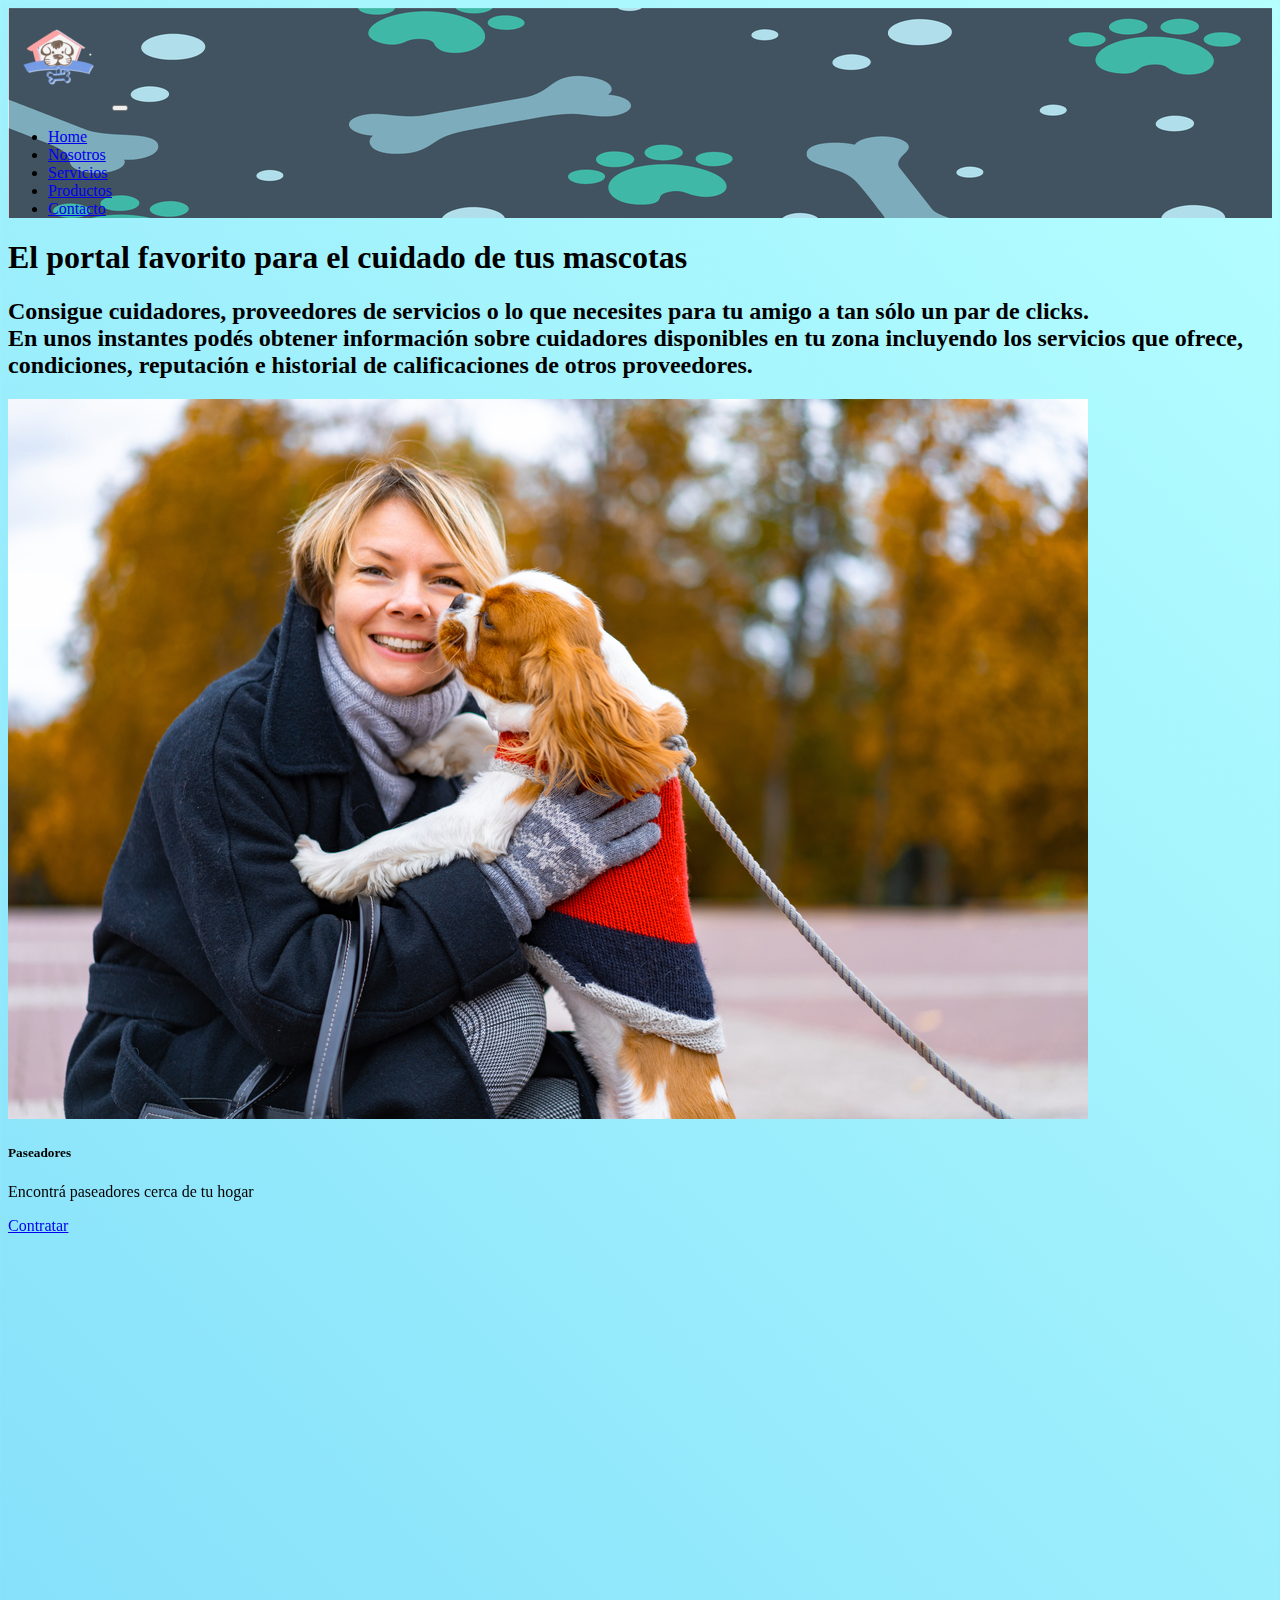
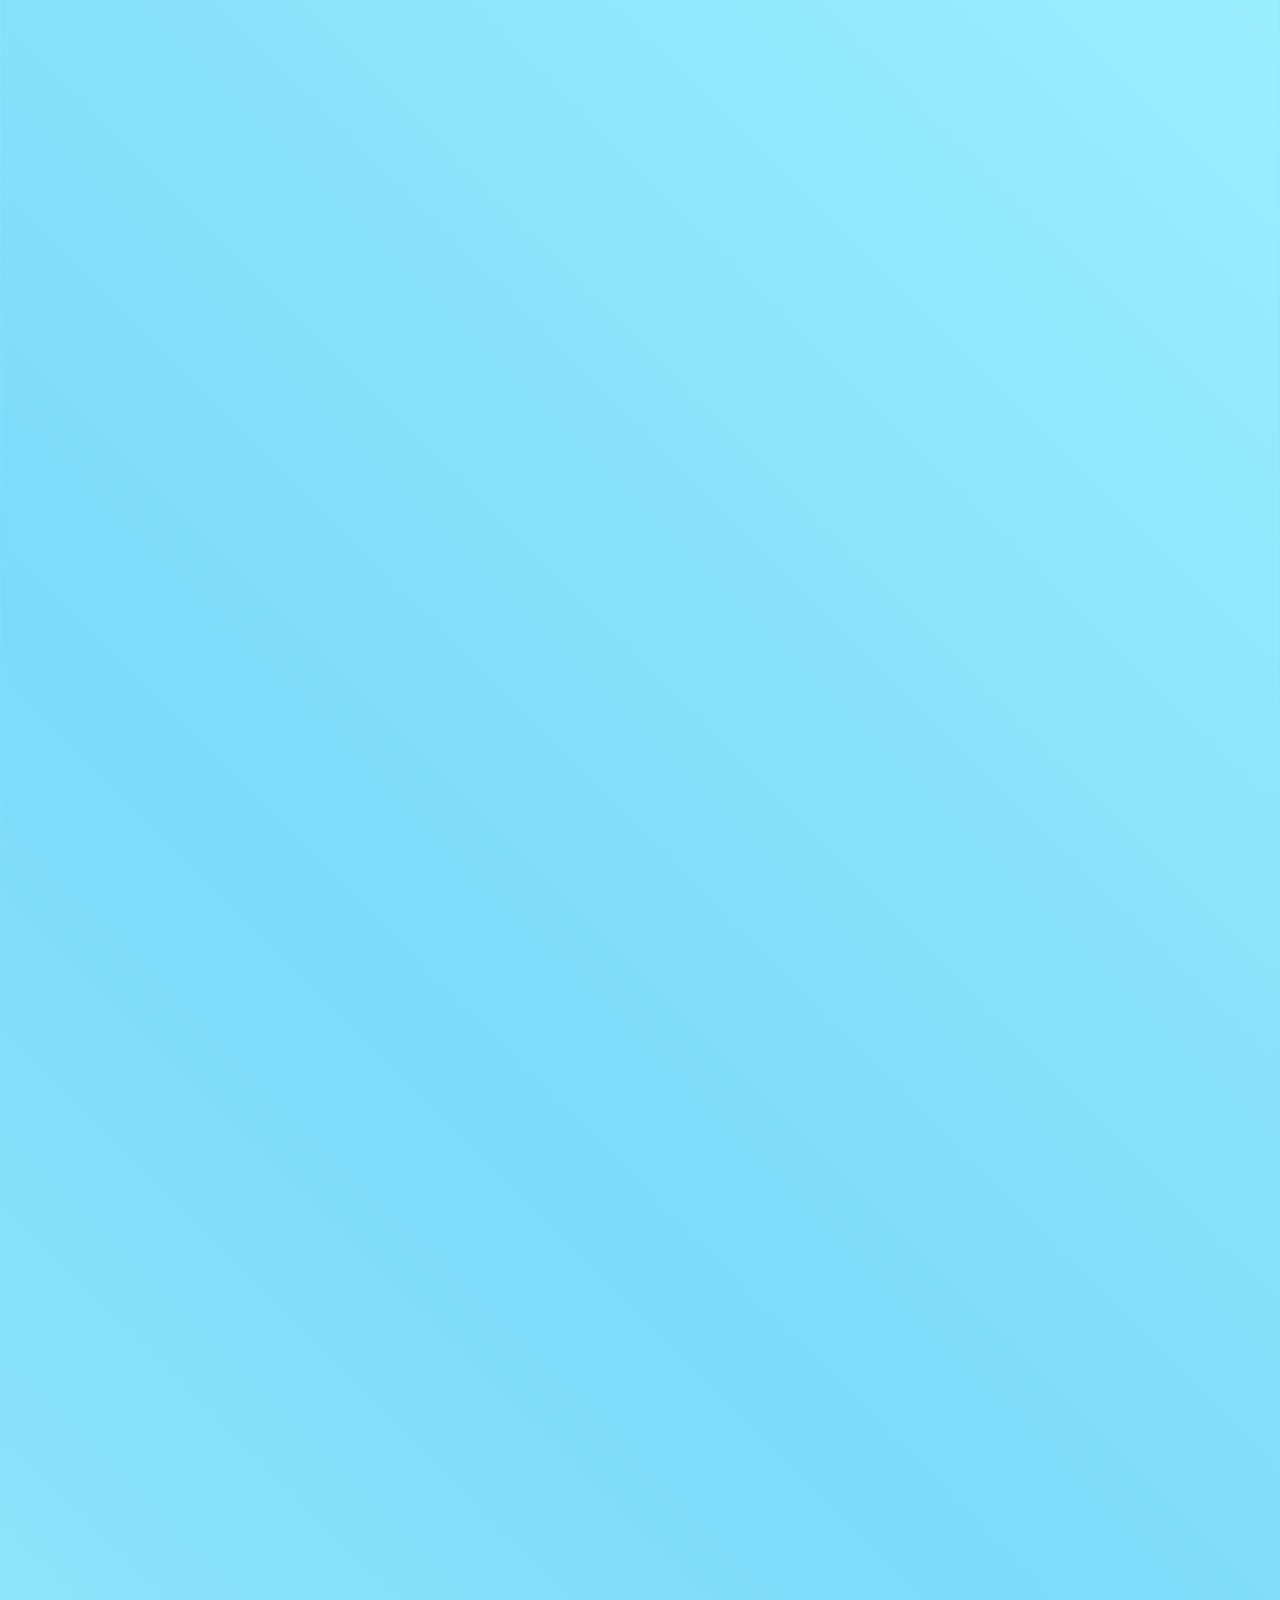
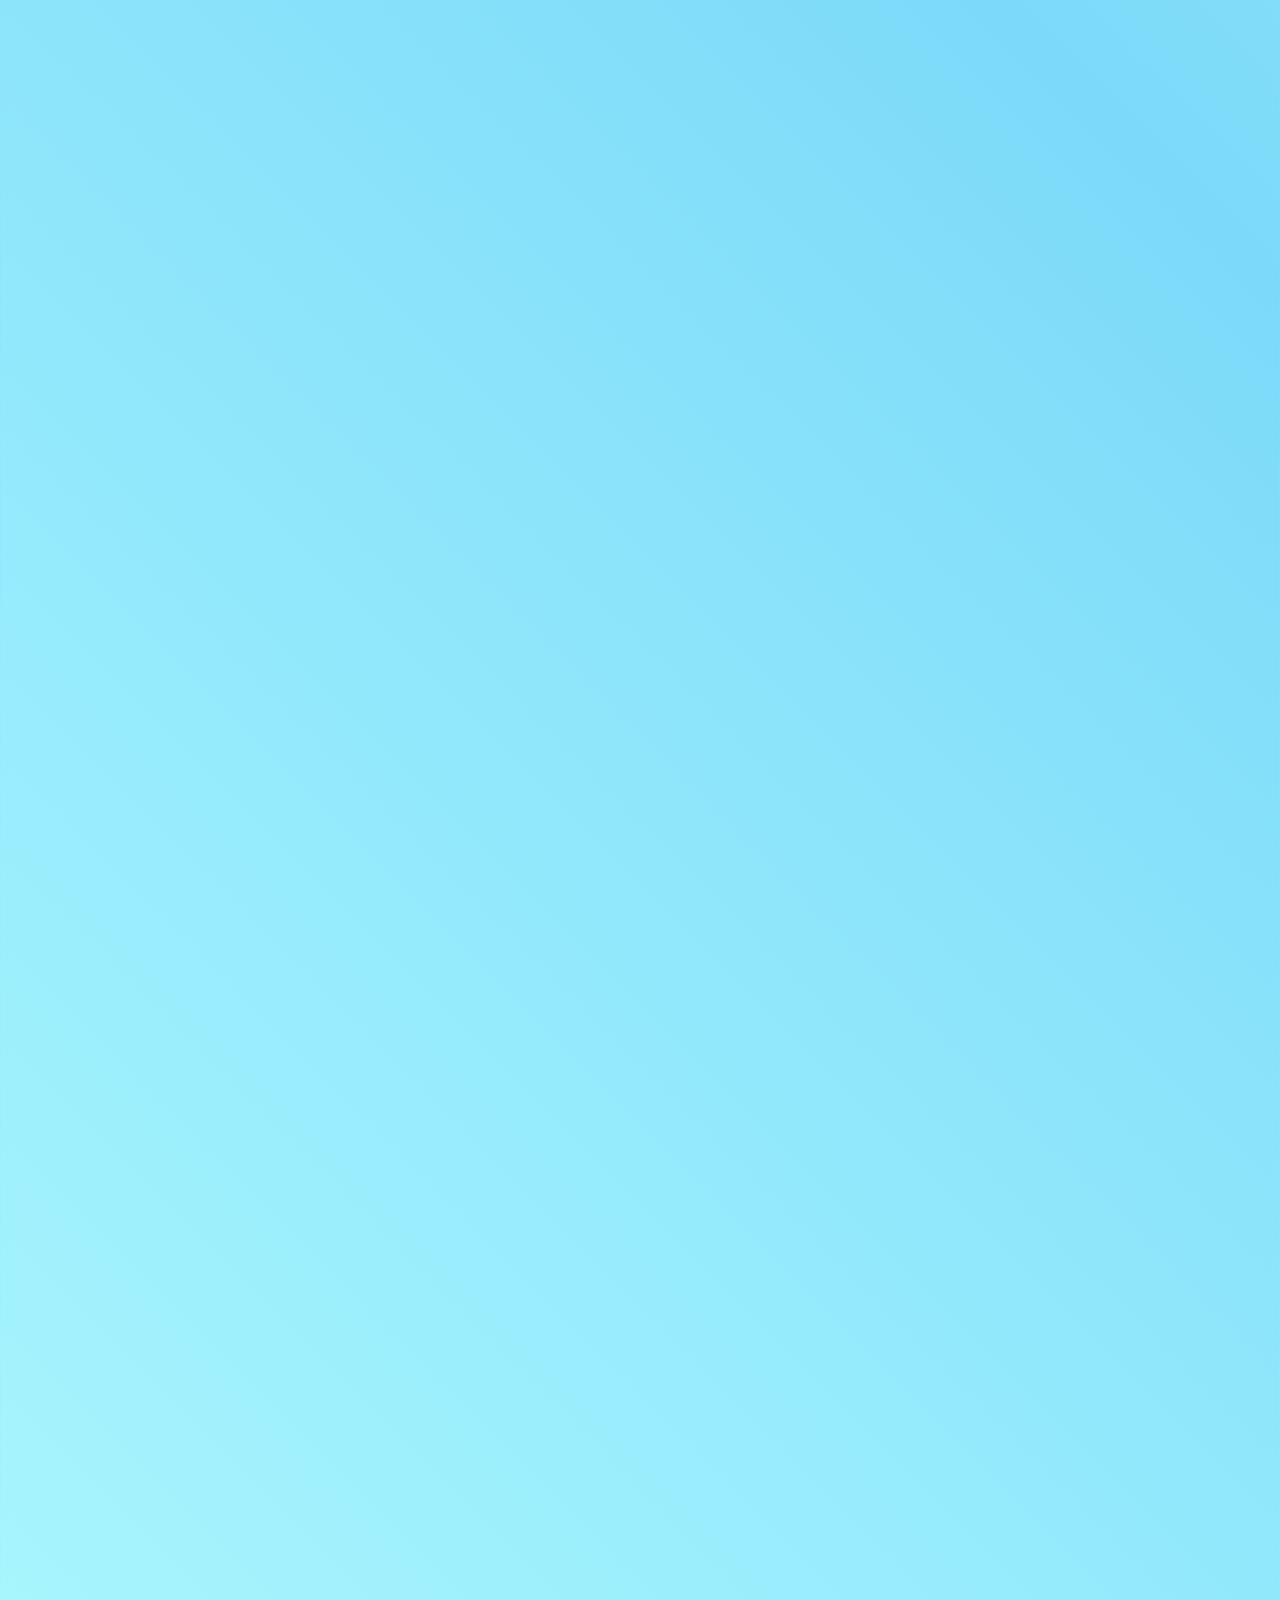
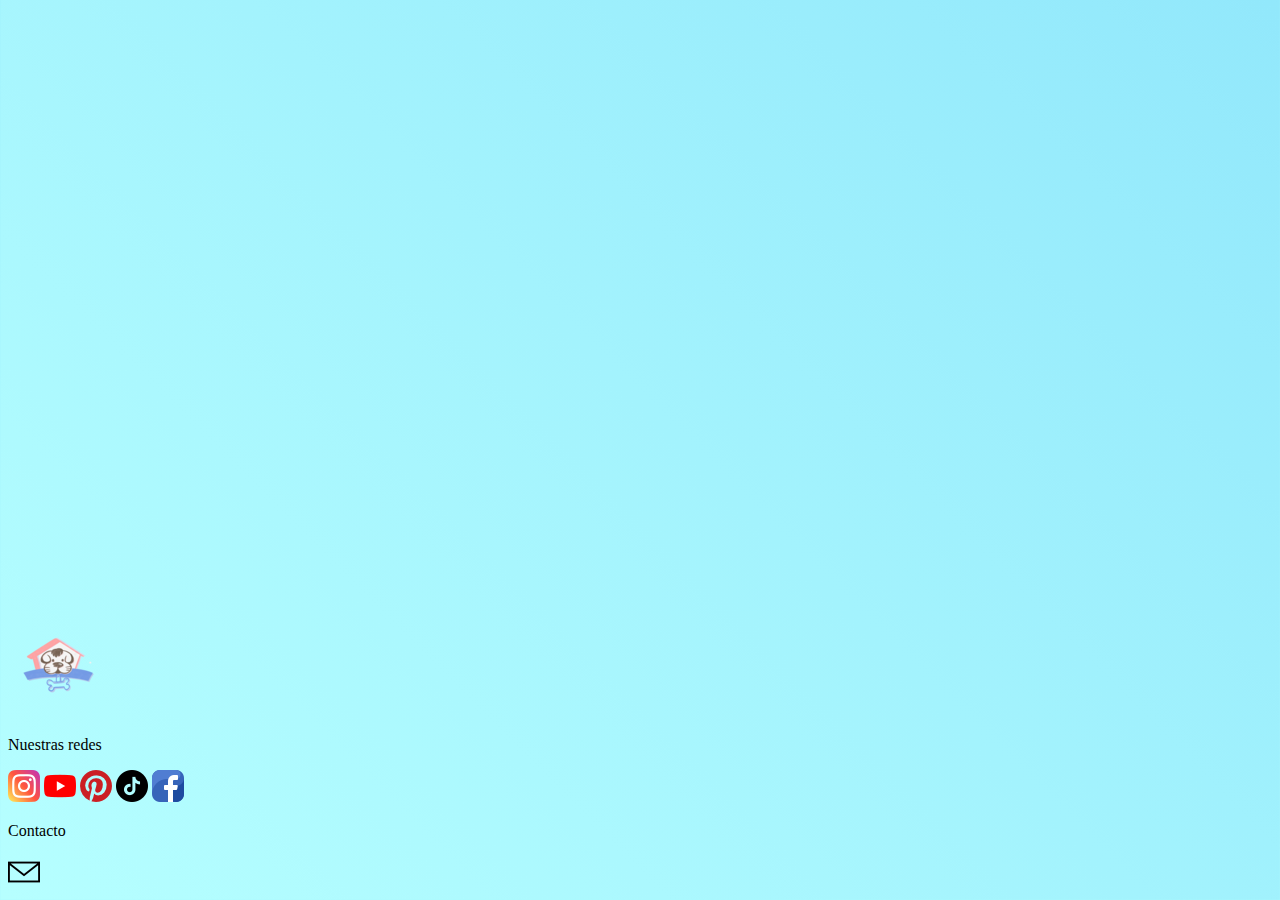
<file: index.html>
<!DOCTYPE html>
<html lang="es">

<head>
	<meta charset="UTF-8">
	<meta name="viewport" content="width=device-width, initial-scale=1.0">
	<link rel="icon" href="assets/img/favicon.png" type="image/png" />
	<link href="https://unpkg.com/aos@2.3.1/dist/aos.css" rel="stylesheet">
	<link href="https://cdn.jsdelivr.net/npm/bootstrap@5.1.3/dist/css/bootstrap.min.css" rel="stylesheet"
		integrity="sha384-1BmE4kWBq78iYhFldvKuhfTAU6auU8tT94WrHftjDbrCEXSU1oBoqyl2QvZ6jIW3" crossorigin="anonymous">
	<link rel="stylesheet" href="css/estilo.css" />
	<title>MASCOTASAPP</title>
</head>

<body>
	<header>
		<div class="container-fluid">
			<nav class="navbar navbar-expand-lg navbar-light">
				<div class="container-fluid">
					<a class="navbar-brand" href="#"><img src="assets/img/logo.png" alt="logotipo"></a>
					<button class="navbar-toggler" type="button" data-bs-toggle="collapse"
						data-bs-target="#navbarSupportedContent" aria-controls="navbarSupportedContent"
						aria-expanded="false" aria-label="Toggle navigation">
						<span class="navbar-toggler-icon"></span>
					</button>
					<div class="collapse navbar-collapse text-end" id="navbarSupportedContent">
						<ul class="navbar-nav me-auto mb-2 mb-lg-0">
							<li class="nav-item">
								<a class="nav-link active" aria-current="page" href="#">Home</a>
							</li>
							<li class="nav-item">
								<a class="nav-link active" href="pages/nosotros.html">Nosotros</a>
							</li>
							<li class="nav-item dropdown">
								<a class="nav-link active" href="pages/servicios.html">Servicios</a>
							<li class="nav-item">
								<a class="nav-link active" aria-current="page" href="pages/productos.html">Productos</a>
							</li>
							<li class="nav-item">
								<a class="nav-link active" aria-current="page" href="pages/contacto.html">Contacto</a>
							</li>
						</ul>
					</div>
				</div>
			</nav>
		</div>
	</header>




	<article class="mb-5 mt-5">
		<h1 class="text-center">El portal favorito para el cuidado de tus mascotas</h1>
		<h2 class="display-6 text-center">Consigue cuidadores, proveedores de servicios o lo que necesites para tu amigo
			a tan sólo un par de clicks. <br>En unos instantes podés obtener información sobre cuidadores disponibles en
			tu zona incluyendo los servicios que ofrece, condiciones, reputación e historial de calificaciones de otros
			proveedores.</h2>
	</article>


	<main>
		<div class="container mt-5 mb-5">
			<div class="row">
				<div class="col-12 col-lg-4">
					<div data-aos="fade-right">
						<div class="card m-1 bg-info">
							<img src="assets/img/walkingdog.jpg" alt="paseadores"></a>
							<div class="card-body">
								<h5 class="card-title">Paseadores</h5>
								<p class="card-text">Encontrá paseadores cerca de tu hogar</p>
								<a href="#" class="btn btn-primary">Contratar</a>
							</div>
						</div>
					</div>
				</div>

				<div class="col-12 col-lg-4">
					<div data-aos="flip-up">
						<div class="card m-1 bg-info">
							<img src="assets/img/header2.jpg" alt="guarderias"></a>
							<div class="card-body">
								<h5 class="card-title">Guarderías de mascotas</h5>
								<p class="card-text">Encontrá guarderias cerca de tu hogar</p>
								<a href="#" class="btn btn-primary">Contratar</a>
							</div>
						</div>
					</div>
				</div>

				<div class="col-12 col-lg-4">
					<div data-aos="fade-left">
						<div class="card m-1 bg-info">
							<img src="assets/img/vet.jpg" alt="veterinario"></a>
							<div class="card-body">
								<h5 class="card-title">Servicio veterinario 24hs</h5>
								<p class="card-text">Encontrá veterinario cerca de tu hogar</p>
								<a href="#" class="btn btn-primary">Contratar</a>
							</div>
						</div>
					</div>
				</div>


				<div class="container mt-5 mb-5">
					<div class="row">
						<div class="col-12 col-lg-4">
							<div data-aos="fade-up-right">
								<div class="card m-1 bg-info">
									<img src="assets/img/travelingdog.jpg" alt="paseadores"></a>
									<div class="card-body">
										<h5 class="card-title">Servicio de traslado animal</h5>
										<p class="card-text">Ubica traslado de mascotas cerca de tu hogar</p>
										<a href="#" class="btn btn-primary">Contratar</a>
									</div>
								</div>
							</div>
						</div>



						<div class="col-12 col-lg-4">
							<div data-aos="flip-up">
								<div class="card m-1 bg-info">
									<img src="assets/img/buyingwithdog.jpg" alt="paseadores"></a>
									<div class="card-body">
										<h5 class="card-title">Tiendas en tu ciudad</h5>
										<p class="card-text">Encontrá las tiendas favoritas cerca de tu hogar</p>
										<a href="#" class="btn btn-primary">Contratar</a>
									</div>
								</div>
							</div>
						</div>

						<div class="col-12 col-lg-4">
							<div data-aos="fade-up-left">
								<div class="card m-1 bg-info">
									<img src="assets/img/petgrooming.jpg" alt="paseadores"></a>
									<div class="card-body">
										<h5 class="card-title">Peluquerías y grooming</h5>
										<p class="card-text">Encontrá peluquerías de cerca de tu hogar</p>
										<a href="#" class="btn btn-primary">Contratar</a>
									</div>
								</div>
							</div>
						</div>
	</main>


	<footer>
		<div class="container-fluid text-center">
			<div class="row">
				<div class="col-12 col-lg-4">
					<a href="#"><img src="assets/img/logo.png" alt="logotipo"></a>
				</div>



				<div class="col-12 col-lg-4">
					<p class="display-6 text-center">Nuestras redes</p>
					<div class="text-center">
						<a href="https://www.instagram.com" target="_blank"><img src="assets/img/instagram.png"
								alt="rrss"></a>
						<a href="https://www.youtube.com" target="_blank"><img src="assets/img/youtube.png"
								alt="rrss"></a>
						<a href="https://www.pinterest.com" target="_blank"><img src="assets/img/pinterest.png"
								alt="rrss"></a>
						<a href="https://www.tiktok.com" target="_blank"><img src="assets/img/tik-tok.png"
								alt="rrss"></a>
						<a href="https://www.facebook.com" target="_blank"><img src="assets/img/facebook.png"
								alt="rrss"></a>
					</div>
				</div>




				<div class="col-12 col-lg-4 text-center">
					<p class="display-6 text-center">Contacto</p>
					<a href="https://login.microsoftonline.com/" target="_blank">
						<img src="assets/img/envelope.png" alt="logomail"></a>
				</div>

			</div>
		</div>
	</footer>
	<script src="https://unpkg.com/aos@2.3.1/dist/aos.js"></script>
	<script>
		AOS.init();
	</script>
	<script src="https://cdn.jsdelivr.net/npm/bootstrap@5.1.3/dist/js/bootstrap.bundle.min.js"
		integrity="sha384-ka7Sk0Gln4gmtz2MlQnikT1wXgYsOg+OMhuP+IlRH9sENBO0LRn5q+8nbTov4+1p"
		crossorigin="anonymous"></script>
</body>

</html>
</file>
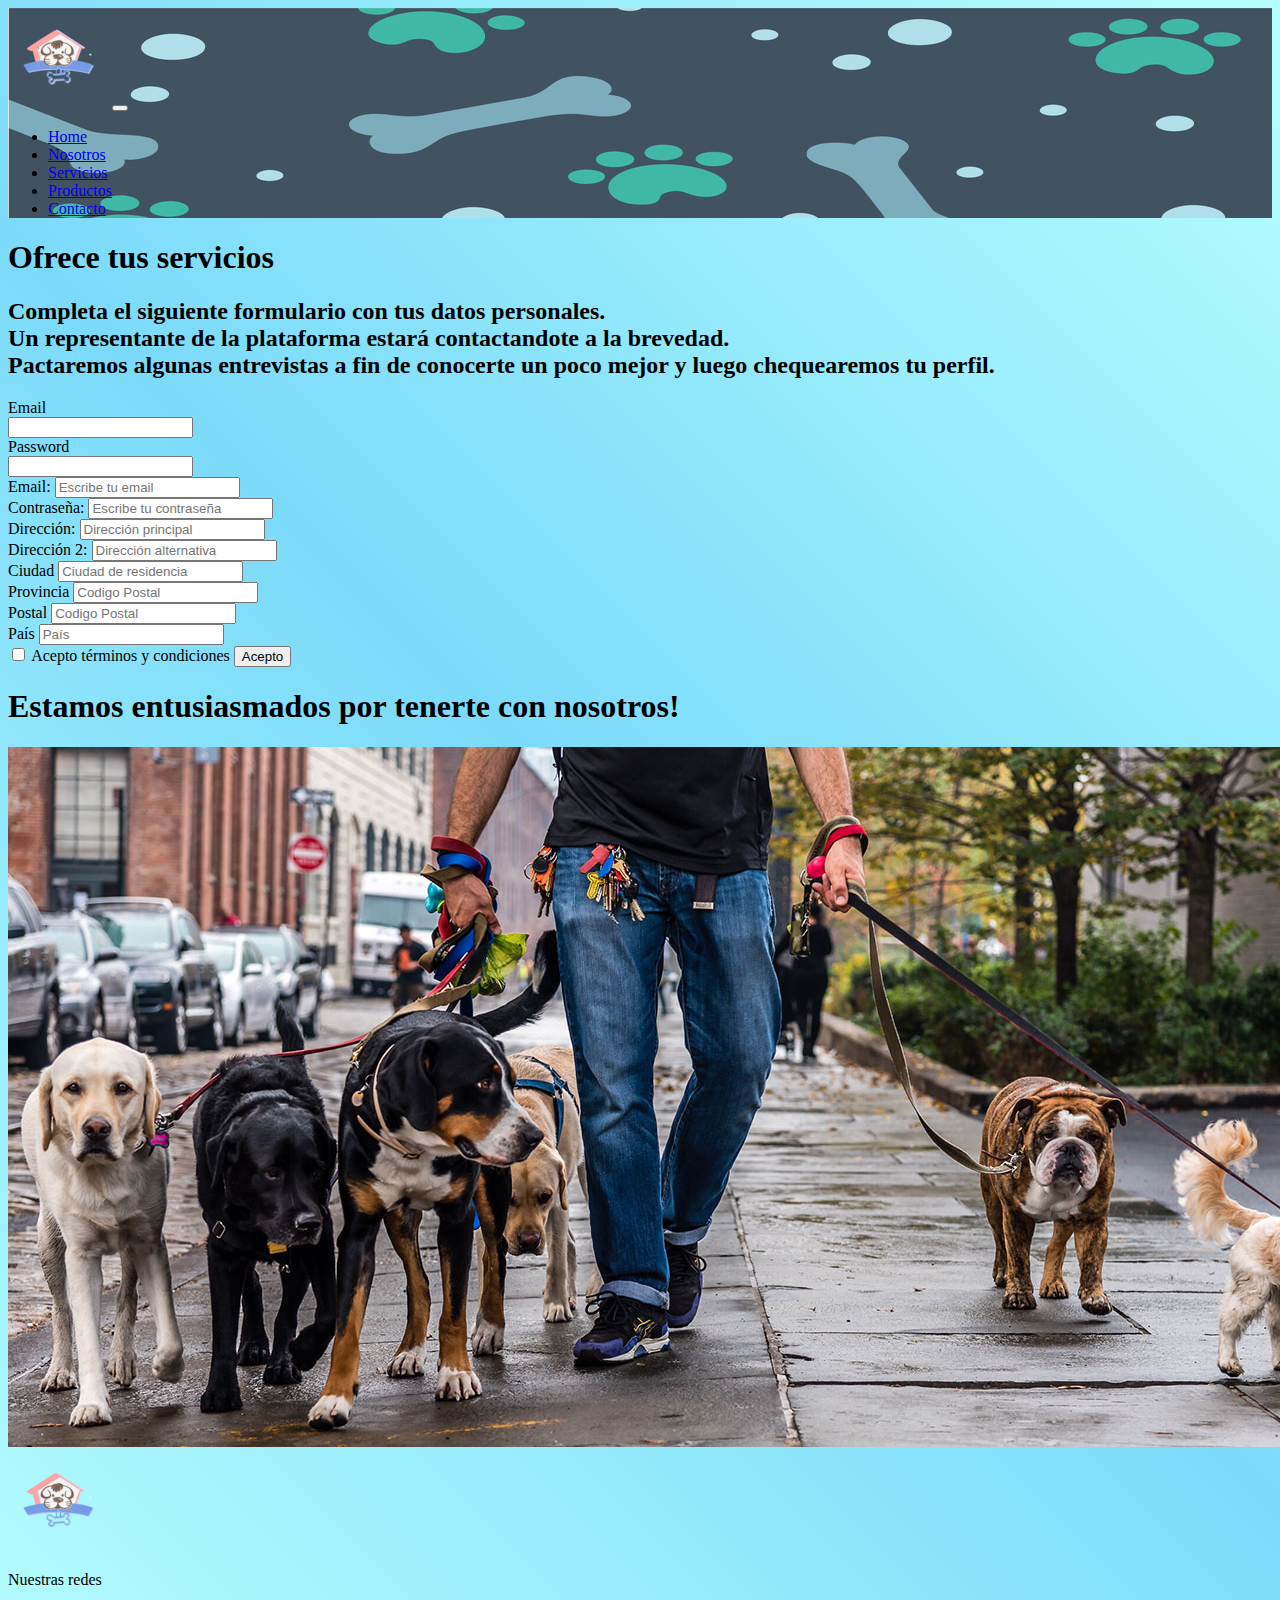
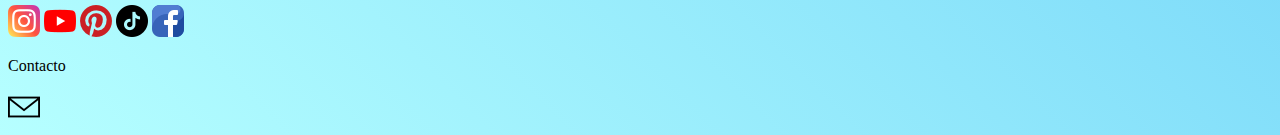
<file: pages/contacto.html>
<!DOCTYPE html>
<html lang="en">

<head>
	<meta charset="UTF-8">
	<meta name="viewport" content="width=device-width, initial-scale=1.0">
	<link rel="icon" href="../assets/img/favicon.png" type="image/png" />
	<link href="https://unpkg.com/aos@2.3.1/dist/aos.css" rel="stylesheet">
	<link href="https://cdn.jsdelivr.net/npm/bootstrap@5.1.3/dist/css/bootstrap.min.css" rel="stylesheet"
		integrity="sha384-1BmE4kWBq78iYhFldvKuhfTAU6auU8tT94WrHftjDbrCEXSU1oBoqyl2QvZ6jIW3" crossorigin="anonymous">
	<link rel="stylesheet" href="../css/estilo.css" />
</head>

<body>
	<header>
		<div class="container-fluid">
			<nav class="navbar navbar-expand-lg navbar-light">
				<div class="container-fluid">
					<a class="navbar-brand" href="#"><img src="../assets/img/logo.png" alt="logotipo"></a>
					<button class="navbar-toggler" type="button" data-bs-toggle="collapse"
						data-bs-target="#navbarSupportedContent" aria-controls="navbarSupportedContent"
						aria-expanded="false" aria-label="Toggle navigation">
						<span class="navbar-toggler-icon"></span>
					</button>
					<div class="collapse navbar-collapse text-end" id="navbarSupportedContent">
						<ul class="navbar-nav me-auto mb-2 mb-lg-0">
							<li class="nav-item">
								<a class="nav-link active" aria-current="page" href="../index.html">Home</a>
							</li>
							<li class="nav-item">
								<a class="nav-link active" href="nosotros.html">Nosotros</a>
							</li>
							<li class="nav-item dropdown">
								<a class="nav-link active" href="servicios.html">Servicios</a>
							<li class="nav-item">
								<a class="nav-link active" aria-current="page" href="productos.html">Productos</a>
							</li>
							<li class="nav-item">
								<a class="nav-link active" aria-current="page" href="contacto.html">Contacto</a>
							</li>
						</ul>
					</div>
				</div>
			</nav>
		</div>
	</header>


	<article>


	</article>

	<h1 class="text-center mt-3">Ofrece tus servicios</h1>
	<h2 class="display-6 text-center">Completa el siguiente formulario con tus datos personales. <br> Un representante
		de la plataforma estará contactandote a la brevedad. <br>Pactaremos algunas entrevistas a fin de conocerte un
		poco mejor y luego chequearemos tu perfil.</h2>


	<main class="container">
		<div class="row g-3 mt-3">

			<div class="container">
				<form class="mt-3">

					<div class="row mb-3">
						<label class="text-end col-2 col-form-label" form="emailInput">Email</label>
						<div class="col-10">
							<input type="email" class="form-control" id="emailInput">
						</div>
					</div>

					<div class="row mb-3">
						<label class="text-end col-2 col-form-label" for="passWord">Password</label>
						<div class="col-10">
							<input type="password" class="form-control" id="passWord">
						</div>
					</div>

				</form>
			</div>


			<div class="col-6">
				<label for="emailInput" class="form-label">Email:</label>
				<input type="email" class="form-control" id="emailInput" placeholder="Escribe tu email">
			</div>

			<div class="col-6">
				<label for="inputPass" class="form-label"> Contraseña:</label>
				<input type="password" class="form-control" id="inputPass" placeholder="Escribe tu contraseña">
			</div>
			<div class="col-12">
				<label for="inputAddress" class="form-label">Dirección:</label>
				<input type="text" class="form-control" id="inputAddress" placeholder="Dirección principal">
			</div>

			<div class="col-12">
				<label for="adressInput" class="form-label">Dirección 2:</label>
				<input type="text" class="form-control" id="adressInput" placeholder="Dirección alternativa">
			</div>

			<div class="col-6">
				<label for="cityInput" class="form-label"> Ciudad</label>
				<input type="text" class="form-control" id="cityInput" placeholder="Ciudad de residencia">
			</div>

			<div class="col-2">
				<label for="postalInput" class="form-label">Provincia</label>
				<input type="text" class="form-control" id="postalInput" placeholder="Codigo Postal">
			</div>

			<div class="col-2">
				<label for="countryInput" class="form-label">Postal</label>
				<input type="text" class="form-control" id="countryInput" placeholder="Codigo Postal">
			</div>

			<div class="col-2">
				<label for="countryInput" class="form-label">País</label>
				<input type="text" class="form-control" id="countryInput" placeholder="País">
			</div>

			<div class="col-12">
				<div class="form-check">
					<input type="checkbox" id="checkTerms" class="form-check-input">
					<label for="checkTerms" class="form-check-label">Acepto términos y condiciones <span> <button>
								Acepto </button> </label> </span>
				</div>




			</div>



			<div>
				<h1 class="text-center mt-3">Estamos entusiasmados por tenerte con nosotros!</h1>
				<div data-aos="flip-down">
					<img src="../assets/img/paseador.jpg" class="img-fluid" alt="...">

				</div>

			</div>


	</main>

	<footer>
		<div class="container-fluid text-center mt-3">
			<div class="row">
				<div class="col-12 col-lg-4">
					<a href="#"><img src="../assets/img/logo.png" alt="logotipo"></a>
				</div>



				<div class="col-12 col-lg-4">
					<p class="display-6 text-center">Nuestras redes</p>
					<div class="text-center">
						<a href="https://www.instagram.com" target="_blank"><img src="../assets/img/instagram.png"
								alt="rrss"></a>
						<a href="https://www.youtube.com" target="_blank"><img src="../assets/img/youtube.png"
								alt="rrss"></a>
						<a href="https://www.pinterest.com" target="_blank"><img src="../assets/img/pinterest.png"
								alt="rrss"></a>
						<a href="https://www.tiktok.com" target="_blank"><img src="../assets/img/tik-tok.png"
								alt="rrss"></a>
						<a href="https://www.facebook.com" target="_blank"><img src="../assets/img/facebook.png"
								alt="rrss"></a>
					</div>
				</div>




				<div class="col-12 col-lg-4 text-center">
					<p class="display-6 text-center">Contacto</p>
					<a href="https://login.microsoftonline.com/" target="_blank">
						<img src="../assets/img/envelope.png" alt="logomail"></a>
				</div>

			</div>
		</div>
	</footer>
	<script src="https://unpkg.com/aos@2.3.1/dist/aos.js"></script>
	<script>
		AOS.init();
	</script>
	<script src="https://cdn.jsdelivr.net/npm/bootstrap@5.1.3/dist/js/bootstrap.bundle.min.js"
		integrity="sha384-ka7Sk0Gln4gmtz2MlQnikT1wXgYsOg+OMhuP+IlRH9sENBO0LRn5q+8nbTov4+1p"
		crossorigin="anonymous"></script>
</body>

</html>
</file>
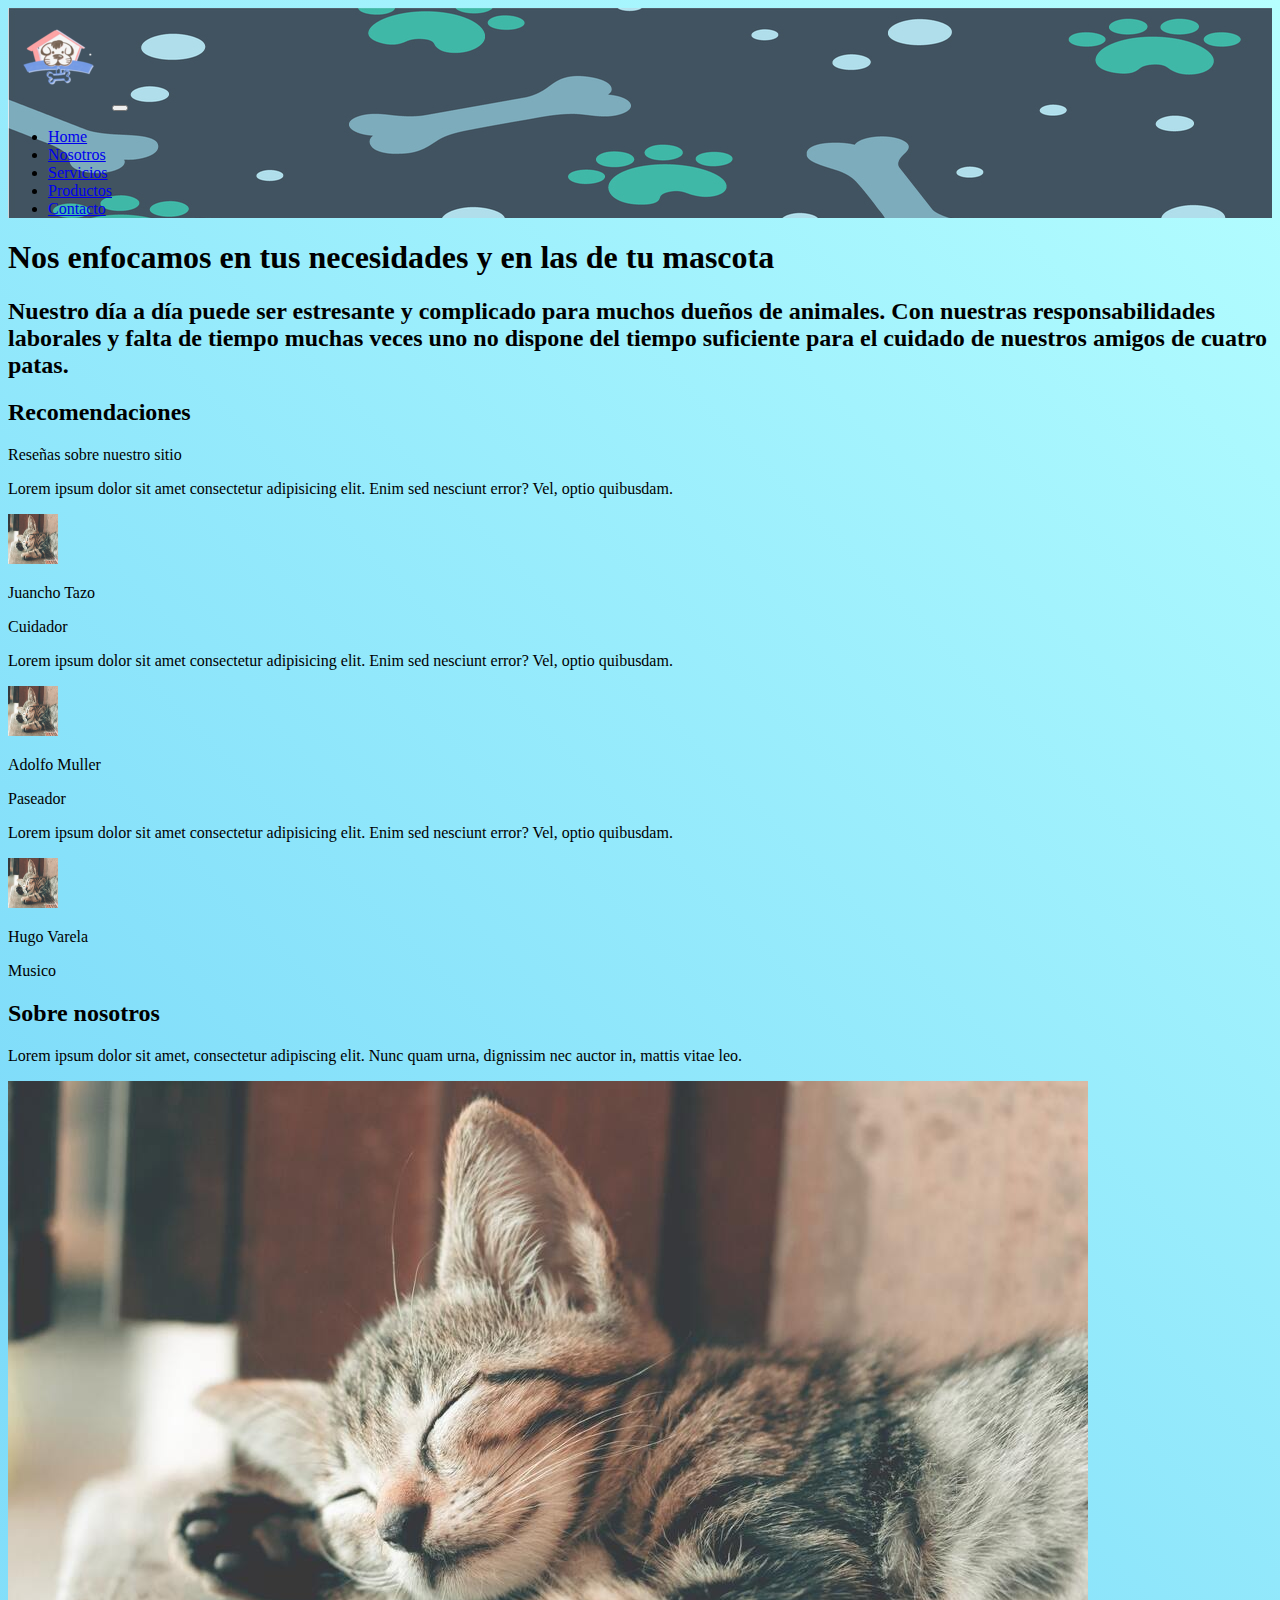
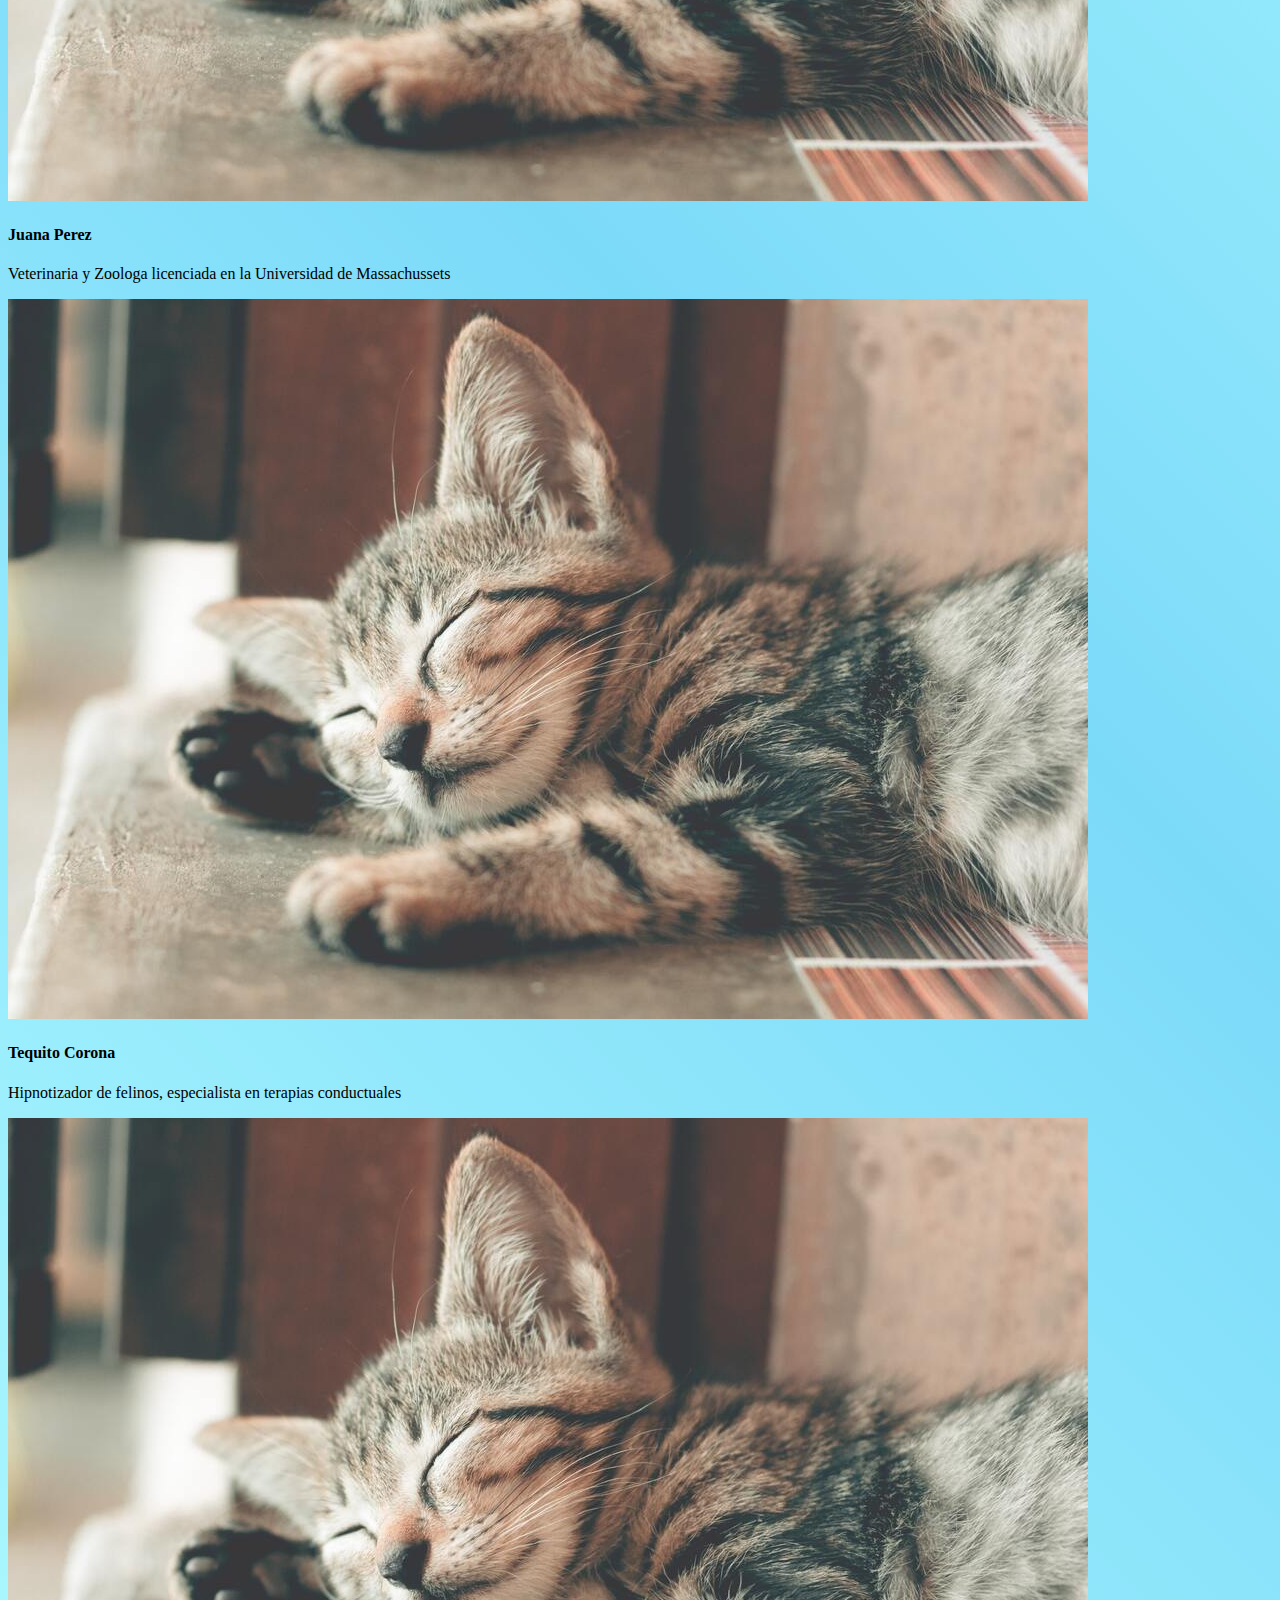
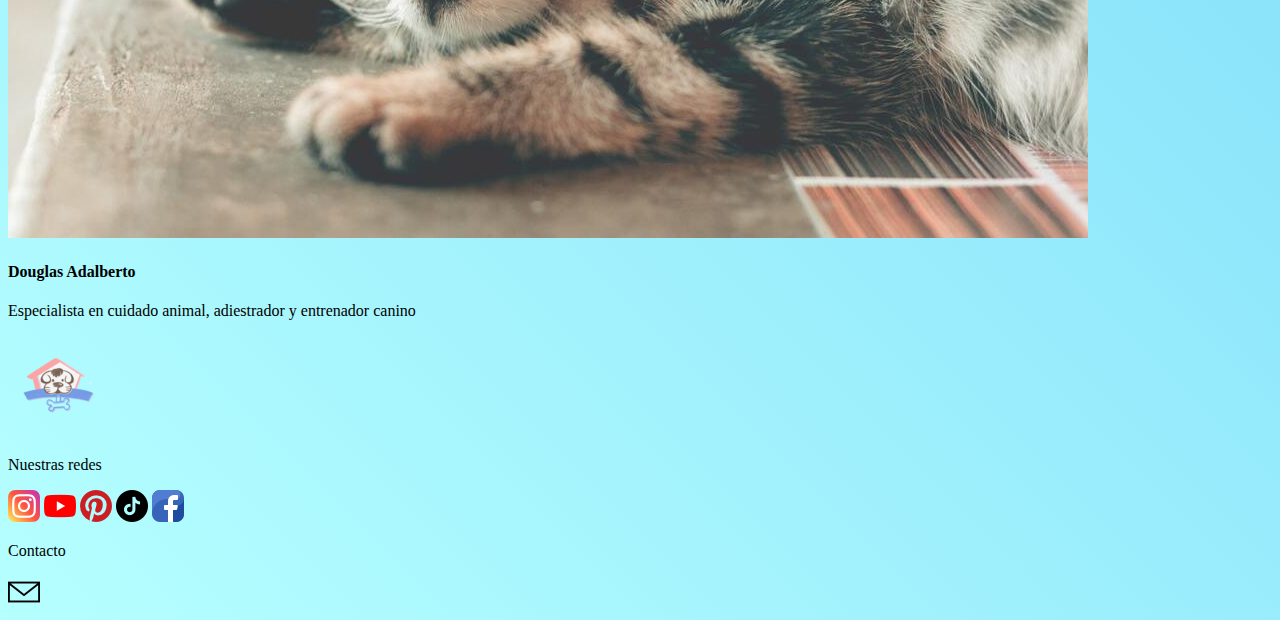
<file: pages/nosotros.html>
<!DOCTYPE html>
<html lang="en">

<head>
	<meta charset="UTF-8">
	<meta name="viewport" content="width=device-width, initial-scale=1.0">
	<title>MASCOTASAPP</title>
	<link href="https://unpkg.com/aos@2.3.1/dist/aos.css" rel="stylesheet">
	<link href="https://cdn.jsdelivr.net/npm/bootstrap@5.1.3/dist/css/bootstrap.min.css" rel="stylesheet"
		integrity="sha384-1BmE4kWBq78iYhFldvKuhfTAU6auU8tT94WrHftjDbrCEXSU1oBoqyl2QvZ6jIW3" crossorigin="anonymous">
	<link rel="stylesheet" href="../css/estilo.css" />
	<link rel="icon" href="../assets/img/favicon.png" type="image/png" />
</head>

<body>
	<header>
		<div class="container-fluid">
			<nav class="navbar navbar-expand-lg navbar-light">
				<div class="container-fluid">
					<a class="navbar-brand" href="#"><img src="../assets/img/logo.png" alt="logotipo"></a>
					<button class="navbar-toggler" type="button" data-bs-toggle="collapse"
						data-bs-target="#navbarSupportedContent" aria-controls="navbarSupportedContent"
						aria-expanded="false" aria-label="Toggle navigation">
						<span class="navbar-toggler-icon"></span>
					</button>
					<div class="collapse navbar-collapse text-end" id="navbarSupportedContent">
						<ul class="navbar-nav me-auto mb-2 mb-lg-0">
							<li class="nav-item">
								<a class="nav-link active" aria-current="page" href="../index.html">Home</a>
							</li>
							<li class="nav-item">
								<a class="nav-link active" href="nosotros.html">Nosotros</a>
							</li>
							<li class="nav-item dropdown">
								<a class="nav-link active" href="servicios.html">Servicios</a>
							<li class="nav-item">
								<a class="nav-link active" aria-current="page" href="productos.html">Productos</a>
							</li>
							<li class="nav-item">
								<a class="nav-link active" aria-current="page" href="contacto.html">Contacto</a>
							</li>
						</ul>
					</div>
				</div>
			</nav>
		</div>
	</header>

	<main class="page">

		<div>
			<h1 class="mt-3 text-center">Nos enfocamos en tus necesidades y en las de tu mascota</h1>

			<h2 class="display-5 text-center"> Nuestro día a día puede ser estresante y complicado para muchos
				dueños de animales. Con nuestras responsabilidades laborales y falta de tiempo muchas veces uno no
				dispone del tiempo suficiente para el cuidado de nuestros amigos de cuatro patas.
		</div>

		<div class="container py-5">
			<div class="row mb-5">
				<div class="col-md-8 col-xl-6 text-center mx-auto">

					<h2>Recomendaciones</h2>
					<p>Reseñas sobre nuestro sitio</p>
				</div>
			</div>
			<div class="row row-cols-1 row-cols-sm-2 row-cols-lg-3 d-sm-flex justify-content-sm-center">
				<div class="col mb-4">
					<div class="d-flex flex-column align-items-center align-items-sm-start">
						<p class="bg-light border rounded border-light p-4">Lorem ipsum dolor sit amet consectetur
							adipisicing elit. Enim sed nesciunt error? Vel, optio quibusdam.</p>
						<div class="d-flex"><img class="rounded-circle flex-shrink-0 me-3 fit-cover" width="50"
								height="50" src="../assets/img/header2.jpg">
							<div>
								<p class="fw-bold text-primary mb-0">Juancho Tazo</p>
								<p class="text-muted mb-0">Cuidador</p>
							</div>
						</div>
					</div>
				</div>
				<div class="col mb-4">
					<div class="d-flex flex-column align-items-center align-items-sm-start">
						<p class="bg-light border rounded border-light p-4">Lorem ipsum dolor sit amet consectetur
							adipisicing elit. Enim sed nesciunt error? Vel, optio quibusdam.</p>
						<div class="d-flex"><img class="rounded-circle flex-shrink-0 me-3 fit-cover" width="50"
								height="50" src="../assets/img/header2.jpg">
							<div>
								<p class="fw-bold text-primary mb-0">Adolfo Muller</p>
								<p class="text-muted mb-0">Paseador</p>
							</div>
						</div>
					</div>
				</div>
				<div class="col mb-4">
					<div class="d-flex flex-column align-items-center align-items-sm-start">
						<p class="bg-light border rounded border-light p-4">Lorem ipsum dolor sit amet consectetur
							adipisicing elit. Enim sed nesciunt error? Vel, optio quibusdam.
						</p>
						<div class="d-flex"><img class="rounded-circle flex-shrink-0 me-3 fit-cover" width="50"
								height="50" src="../assets/img/header2.jpg">
							<div>
								<p class="fw-bold text-primary mb-0">Hugo Varela</p>
								<p class="text-muted mb-0">Musico</p>
							</div>
						</div>
					</div>
				</div>
			</div>
		</div>

		<section class="clean-block about-us">
			<div class="container">
				<div class="block-heading">
					<h2 class="text-info">Sobre nosotros</h2>
					<p>Lorem ipsum dolor sit amet, consectetur adipiscing elit. Nunc quam urna, dignissim nec auctor in,
						mattis vitae leo.</p>
				</div>
				<div class="row justify-content-center">
					<div class="col-sm-6 col-lg-4">
						<div class="card text-center clean-card">
							<img class="card-img-top w-100 d-block" src="../assets/img/header2.jpg">
							<div class="card-body info bg-info">
								<h4 class="card-title">Juana Perez</h4>
								<p class="card-text">Veterinaria y Zoologa licenciada en la Universidad de Massachussets
								</p>
								<div class="icons"><a href="#"><i class="icon-social-facebook"></i></a><a href="#"><i
											class="icon-social-instagram"></i></a><a href="#"><i
											class="icon-social-twitter"></i></a></div>
							</div>
						</div>
					</div>
					<div class="col-sm-6 col-lg-4">
						<div class="card text-center clean-card"><img class="card-img-top w-100 d-block"
								src="../assets/img/header2.jpg">
							<div class="card-body info bg-info">
								<h4 class="card-title">Tequito Corona</h4>
								<p class="card-text">Hipnotizador de felinos, especialista en terapias conductuales</p>
								<div class="icons"><a href="#"><i class="icon-social-facebook"></i></a><a href="#"><i
											class="icon-social-instagram"></i></a><a href="#"><i
											class="icon-social-twitter"></i></a></div>
							</div>
						</div>
					</div>
					<div class="col-sm-6 col-lg-4">
						<div class="card text-center clean-card"><img class="card-img-top w-100 d-block"
								src="../assets/img/header2.jpg">
							<div class="card-body info bg-info">
								<h4 class="card-title">Douglas Adalberto</h4>
								<p class="card-text">Especialista en cuidado animal, adiestrador y entrenador canino</p>
								<div class="icons"><a href="#"><i class="icon-social-facebook"></i></a><a href="#"><i
											class="icon-social-instagram"></i></a><a href="#"><i
											class="icon-social-twitter"></i></a></div>
							</div>
						</div>
					</div>
				</div>
			</div>
		</section>

		<footer>
			<div class="container-fluid text-center mt-3">
				<div class="row">
					<div class="col-12 col-lg-4">
						<a href="#"><img src="../assets/img/logo.png" alt="logotipo"></a>
					</div>



					<div class="col-12 col-lg-4">
						<p class="display-6 text-center">Nuestras redes</p>
						<div class="text-center">
							<a href="https://www.instagram.com" target="_blank"><img src="../assets/img/instagram.png"
									alt="rrss"></a>
							<a href="https://www.youtube.com" target="_blank"><img src="../assets/img/youtube.png"
									alt="rrss"></a>
							<a href="https://www.pinterest.com" target="_blank"><img src="../assets/img/pinterest.png"
									alt="rrss"></a>
							<a href="https://www.tiktok.com" target="_blank"><img src="../assets/img/tik-tok.png"
									alt="rrss"></a>
							<a href="https://www.facebook.com" target="_blank"><img src="../assets/img/facebook.png"
									alt="rrss"></a>
						</div>
					</div>




					<div class="col-12 col-lg-4 text-center">
						<p class="display-6 text-center">Contacto</p>
						<a href="https://login.microsoftonline.com/" target="_blank">
							<img src="../assets/img/envelope.png" alt="logomail"></a>
					</div>

				</div>
			</div>
		</footer>
		<script src="https://unpkg.com/aos@2.3.1/dist/aos.js"></script>
		<script>
			AOS.init();
		</script>
		<script src="https://cdn.jsdelivr.net/npm/bootstrap@5.1.3/dist/js/bootstrap.bundle.min.js"
			integrity="sha384-ka7Sk0Gln4gmtz2MlQnikT1wXgYsOg+OMhuP+IlRH9sENBO0LRn5q+8nbTov4+1p"
			crossorigin="anonymous"></script>
</body>

</html>
</file>
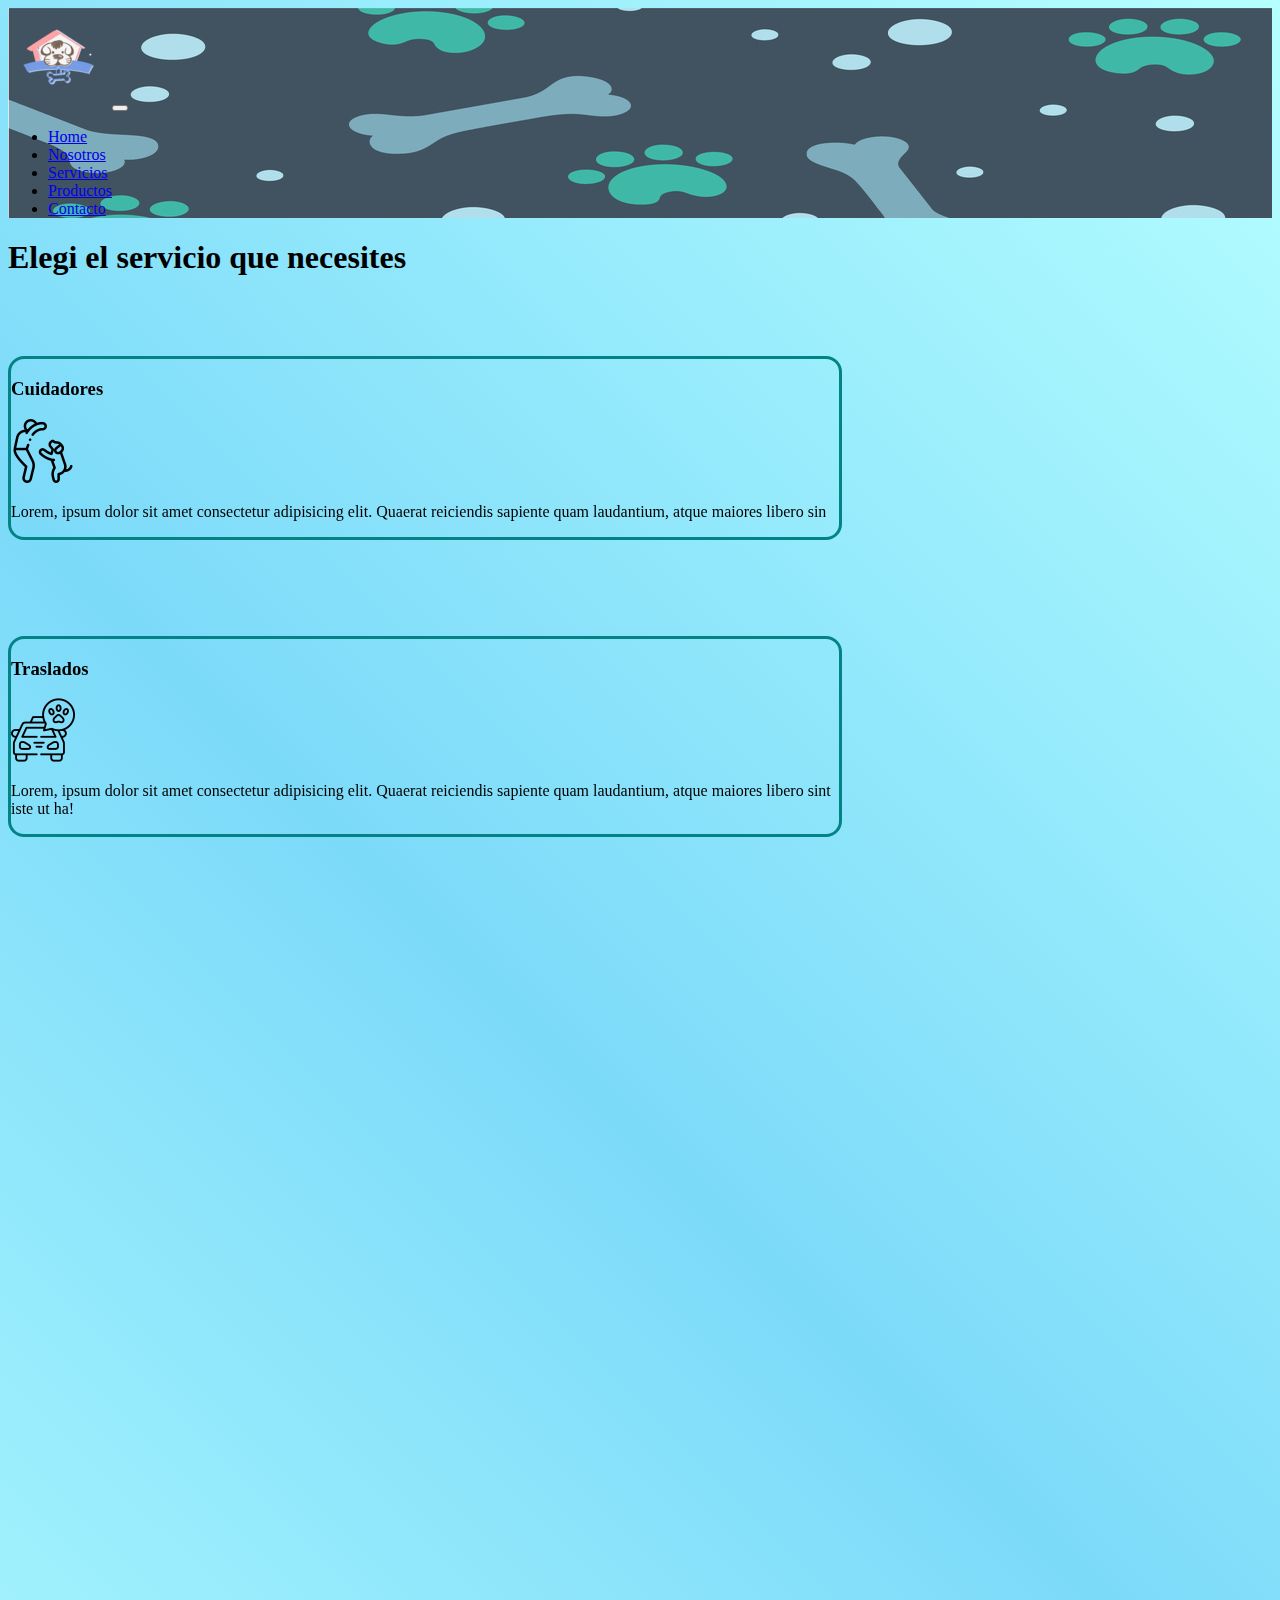
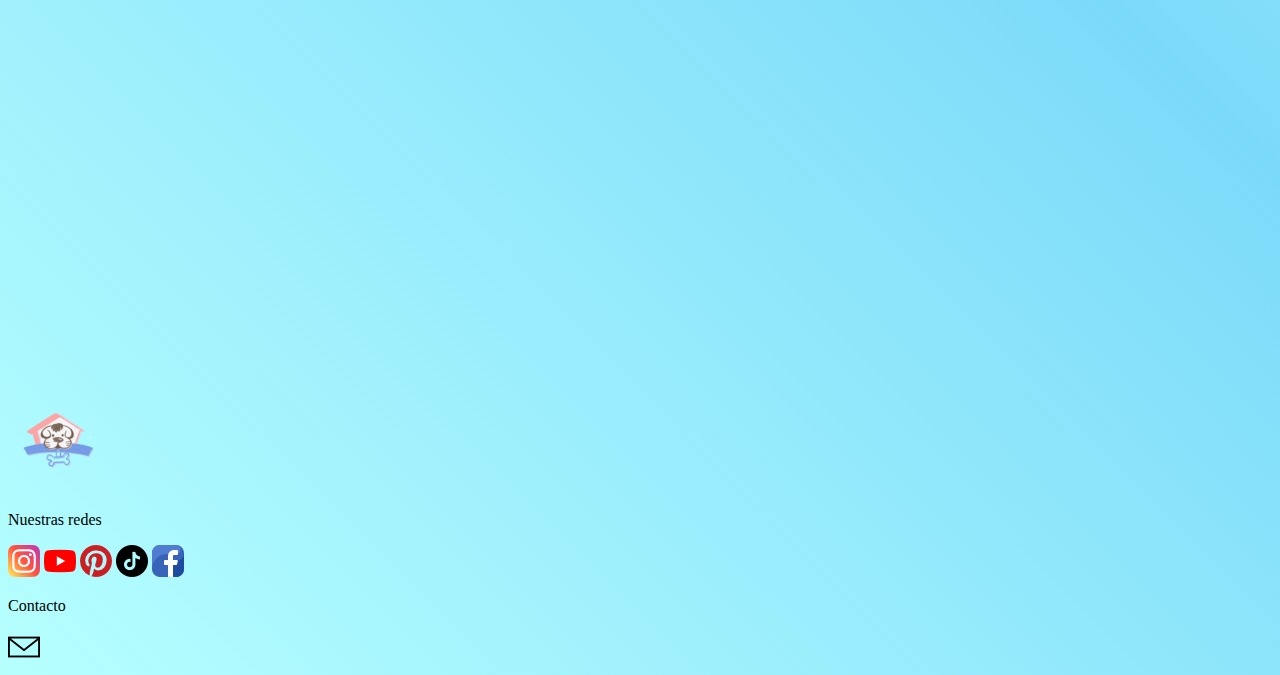
<file: pages/servicios.html>
<!DOCTYPE html>
<html lang="en">
<head>
	<meta charset="UTF-8">
	<meta name="viewport" content="width=device-width, initial-scale=1.0">
	<title>MASCOTASAPP</title>
	<link href="https://unpkg.com/aos@2.3.1/dist/aos.css" rel="stylesheet">
	<link href="https://cdn.jsdelivr.net/npm/bootstrap@5.1.3/dist/css/bootstrap.min.css" rel="stylesheet" integrity="sha384-1BmE4kWBq78iYhFldvKuhfTAU6auU8tT94WrHftjDbrCEXSU1oBoqyl2QvZ6jIW3" crossorigin="anonymous">
	<link rel="stylesheet" href="../css/estilo.css"/>
	<link rel="icon" href="../assets/img/favicon.png" type="image/png"/>
</head>
<body>

		<header>
		<div class="container-fluid">
			<nav class="navbar navbar-expand-lg navbar-light">
				<div class="container-fluid">
					<a class="navbar-brand" href="#"><img src="../assets/img/logo.png" alt="logotipo"></a>
						<button class="navbar-toggler" type="button" data-bs-toggle="collapse" data-bs-target="#navbarSupportedContent" aria-controls="navbarSupportedContent" 	aria-expanded="false" aria-label="Toggle navigation">
							<span class="navbar-toggler-icon"></span>
								</button>	
								<div class="collapse navbar-collapse text-end" id="navbarSupportedContent">
									     <ul class="navbar-nav me-auto mb-2 mb-lg-0">
										      <li class="nav-item">
										          <a class="nav-link active" aria-current="page" href="../index.html">Home</a>
										        </li>
										        <li class="nav-item">
										          <a class="nav-link active" href="nosotros.html">Nosotros</a>
										        </li>
										        <li class="nav-item dropdown">
										          <a class="nav-link active" href="servicios.html">Servicios</a>
										      	<li class="nav-item">
										          <a class="nav-link active" aria-current="page" href="productos.html">Productos</a>
										        </li>
										        <li class="nav-item">
										          <a class="nav-link active" aria-current="page" href="contacto.html">Contacto</a>
										        </li>
										    </ul>
									</div>
				</div>
			</nav>
		</div>
	</header>	
		<article>
	      	<h1 class="text-center display-6 mt-5"> Elegi el servicio que necesites</h1>
	    </article>

	<main>	
		<div class="serviciosMainGrid">
			
			<div data-aos="zoom-in">
				<div class="cuidadoresServicios">
					<h3>Cuidadores</h3>
						<img src="../assets/img/caretraining.png" alt="cuidadoresservicios">
						<p class="text-center">Lorem, ipsum dolor sit amet consectetur adipisicing elit. Quaerat reiciendis sapiente quam laudantium, atque maiores libero sin</p>
				</div>	
				<div data-aos="zoom-in">
				<div class="trasladosServicios">
					<h3>Traslados</h3> 
						<img src="../assets/img/pettaxi.png" alt="trasladoservicios">
						<p class="text-center">Lorem, ipsum dolor sit amet consectetur adipisicing elit. Quaerat reiciendis sapiente quam laudantium, atque maiores libero sint iste ut ha!</p>

				</div> 
				<div data-aos="zoom-in">
				<div class="paseadoresServicios">
					<h3>Paseadores</h3> 
						<img  src="../assets/img/dogwalk.png" alt="paseadorservicios">
						<p class="text-center">Lorem, ipsum dolor sit amet consectetur adipisicing elit. Quaerat reiciendis sapiente quam laudantium, atque maiores libero sint iste ut harum!</p>
				</div>	
				<div data-aos="zoom-in">
				<div class="guarderiasServicios">
					<h3>Guarderías</h3>
						<img src="../assets/img/pethouse.png" alt="guarderiaservicios">
						<p class="text-center">Lorem, ipsum dolor sit amet consectetur adipisicing elit. Quaerat reiciendis sapiente quam laudantium, atque maiores </p>
				</div>	
				<div data-aos="zoom-in">
				<div class="peluqueriasServicios"> 
					<h3>Peluquería</h3> 
						<img src="../assets/img/petgrooming.png" alt="peluqueriaservicios">
						<p class="text-center">Lorem, ipsum dolor sit amet consectetur adipisicing elit. Quaerat reiciendis sapiente quam laudantium, atque maiores libero sint </p>
				</div>		
				<div data-aos="zoom-in">
				<div class="veterinariaServicios">
					<h3>Atención veterinaria </h3>
						<img src="../assets/img/veterinary.png" alt="veterinariaservicios">
						<p class="text-center">Lorem, ipsum dolor sit amet consectetur adipisicing elit. Quaerat reiciendis sapiente quam laudantium, atque maiores libero sint iste ut harum!</p>
				</div>	
			</div>
		</div>		
	</main>	
	

	<footer>	
			<div class="container-fluid text-center mt-3">
				<div class="row">
					<div class="col-12 col-lg-4">
						<a href="#"><img src="../assets/img/logo.png" alt="logotipo"></a>
					</div>		



				<div class="col-12 col-lg-4">
					<p class="display-6 text-center">Nuestras redes</p>
						<div class="text-center">
							<a href="https://www.instagram.com"target="_blank"><img src="../assets/img/instagram.png" alt="rrss"></a>
							<a href="https://www.youtube.com"target="_blank"><img src="../assets/img/youtube.png" alt="rrss"></a>
							<a href="https://www.pinterest.com"target="_blank"><img src="../assets/img/pinterest.png" alt="rrss"></a>
							<a href="https://www.tiktok.com"target="_blank"><img src="../assets/img/tik-tok.png" alt="rrss"></a>
							<a href="https://www.facebook.com"target="_blank"><img src="../assets/img/facebook.png" alt="rrss"></a>
						</div>
				</div>




				<div class="col-12 col-lg-4 text-center">	
					<p class="display-6 text-center">Contacto</p>
						<a href="https://login.microsoftonline.com/"target="_blank">
							<img src="../assets/img/envelope.png" alt="logomail"></a>
				</div>

			</div>	
	</div>	
</footer>
<script src="https://unpkg.com/aos@2.3.1/dist/aos.js"></script>
<script>
  AOS.init();
</script>
<script src="https://cdn.jsdelivr.net/npm/bootstrap@5.1.3/dist/js/bootstrap.bundle.min.js" integrity="sha384-ka7Sk0Gln4gmtz2MlQnikT1wXgYsOg+OMhuP+IlRH9sENBO0LRn5q+8nbTov4+1p" crossorigin="anonymous"></script>
</body>
</html>
</file>
<file: css/estilo.css>
header {
	background-image: url(../assets/img/banner.jpg);
}

body {
	background-image: linear-gradient(45deg, #b6ffff, #7cdaf9, #b6ffff);

}

.navbar-collapse {
	flex-grow: 0;
}

.serviciosMainGrid {
	margin-top: 5rem;
	display: grid;
	grid-template-columns: 66% 33%;
	grid-template-rows: 33% 33% 33%;
	grid-template-areas:
		"cuidadoresServicios"
		"trasladosServicios"
		"paseadoresServicios"
		"guarderiasServicios"
		"peluqueriaServicios"
		"veterinariaServicios";
}

.cuidadoresServicios {
	cursor: pointer;
	margin-top: 0rem;
	margin-left: 0rem;
	margin-right: 0rem;
	margin-bottom: 1rem;
	border-radius: 1rem 1rem 1rem 1rem;
	border: solid;
	border-top-color: #048387;
	border-right-color: #048387;
	border-bottom-color: #048387;
	border-left-color: #048387;
}

.trasladosServicios {
	cursor: pointer;
	margin-top: 6rem;
	margin-left: 0rem;
	margin-bottom: 1rem;
	margin-right: 0rem;
	border-radius: 1rem 1rem 1rem 1rem;
	border: solid;
	border-top-color: #048387;
	border-right-color: #048387;
	border-bottom-color: #048387;
	border-left-color: #048387;
}

.paseadoresServicios {
	cursor: pointer;
	margin-bottom: -24rem;
	margin-top: 6rem;
	margin-right: 0rem;
	margin-left: 0rem;
	border-radius: 1rem 1rem 1rem 1rem;
	border: solid;
	border-top-color: #048387;
	border-right-color: #048387;
	border-bottom-color: #048387;
	border-left-color: #048387;
}

.guarderiasServicios {
	cursor: pointer;
	margin-bottom: 5rem;
	margin-top: 30rem;
	margin-right: 0rem;
	margin-left: 0rem;
	border-radius: 1rem 1rem 1rem 1rem;
	border: solid;
	border-top-color: #048387;
	border-right-color: #048387;
	border-bottom-color: #048387;
	border-left-color: #048387;
}

.peluqueriasServicios {
	cursor: pointer;
	margin-bottom: -16rem;
	margin-top: 5rem;
	margin-right: 0rem;
	margin-left: 0rem;
	border-radius: 1rem 1rem 1rem 1rem;
	border: solid;
	border-top-color: #048387;
	border-right-color: #048387;
	border-bottom-color: #048387;
	border-left-color: #048387;
}

.veterinariaServicios {
	cursor: pointer;
	margin-bottom: 2rem;
	margin-top: 21rem;
	margin-right: 0rem;
	margin-left: 0rem;
	border-radius: 1rem 1rem 1rem 1rem;
	border: solid;
	border-top-color: #048387;
	border-right-color: #048387;
	border-bottom-color: #048387;
	border-left-color: #048387;
}























@media only screen and (max-width: 768px) {


	.serviciosMainGrid {
		display: grid;
		grid-template-columns: 100%;
		grid-template-rows: auto auto auto auto auto auto;
		grid-template-areas:
			"cuidadoresServicios"
			"trasladosServicios"
			"paseadoresServicios"
			"guarderiasServicios"
			"peluqueriaServicios"
			"veterinariaServicios";
	}

	.cuidadoresServicios {
		margin-bottom: 0rem;
		margin-right: 0rem;
		border-radius: 1rem 1rem 1rem 1rem;
		border: solid;
		border-top-color: #048387;
		border-right-color: #048387;
		border-bottom-color: #048387;
		border-left-color: #048387;
	}

	.trasladosServicios {
		margin-bottom: 1rem;
		margin-left: 0rem;
		border-radius: 1rem 1rem 1rem 1rem;
		border: solid;
		border-top-color: #048387;
		border-right-color: #048387;
		border-bottom-color: #048387;
		border-left-color: #048387;
	}

	.paseadoresServicios {
		margin-bottom: 30rem;
		margin-left: 0rem;
		margin-top: 5rem;
		border-radius: 1rem 1rem 1rem 1rem;
		border: solid;
		border-top-color: #048387;
		border-right-color: #048387;
		border-bottom-color: #048387;
		border-left-color: #048387;
	}

	.guarderiasServicios {
		margin-bottom: 1rem;
		margin-left: 0rem;
		margin-right: 0rem;
		margin-top: -25rem;
		border-radius: 1rem 1rem 1rem 1rem;
		border: solid;
		border-top-color: #048387;
		border-right-color: #048387;
		border-bottom-color: #048387;
		border-left-color: #048387;
	}

	.peluqueriasServicios {
		margin-bottom: 1rem;
		margin-right: 0rem;
		margin-left: 0rem;
		margin-top: 5rem;
		border-radius: 1rem 1rem 1rem 1rem;
		border: solid;
		border-top-color: #048387;
		border-right-color: #048387;
		border-bottom-color: #048387;
		border-left-color: #048387;
	}

	.veterinariaServicios {
		margin-bottom: 1rem;
		margin-right: 0rem;
		margin-left: 0rem;
		margin-top: 5rem;
		border-radius: 1rem 1rem 1rem 1rem;
		border: solid;
		border-top-color: #048387;
		border-right-color: #048387;
		border-bottom-color: #048387;
		border-left-color: #048387;
	}

}
</file>
